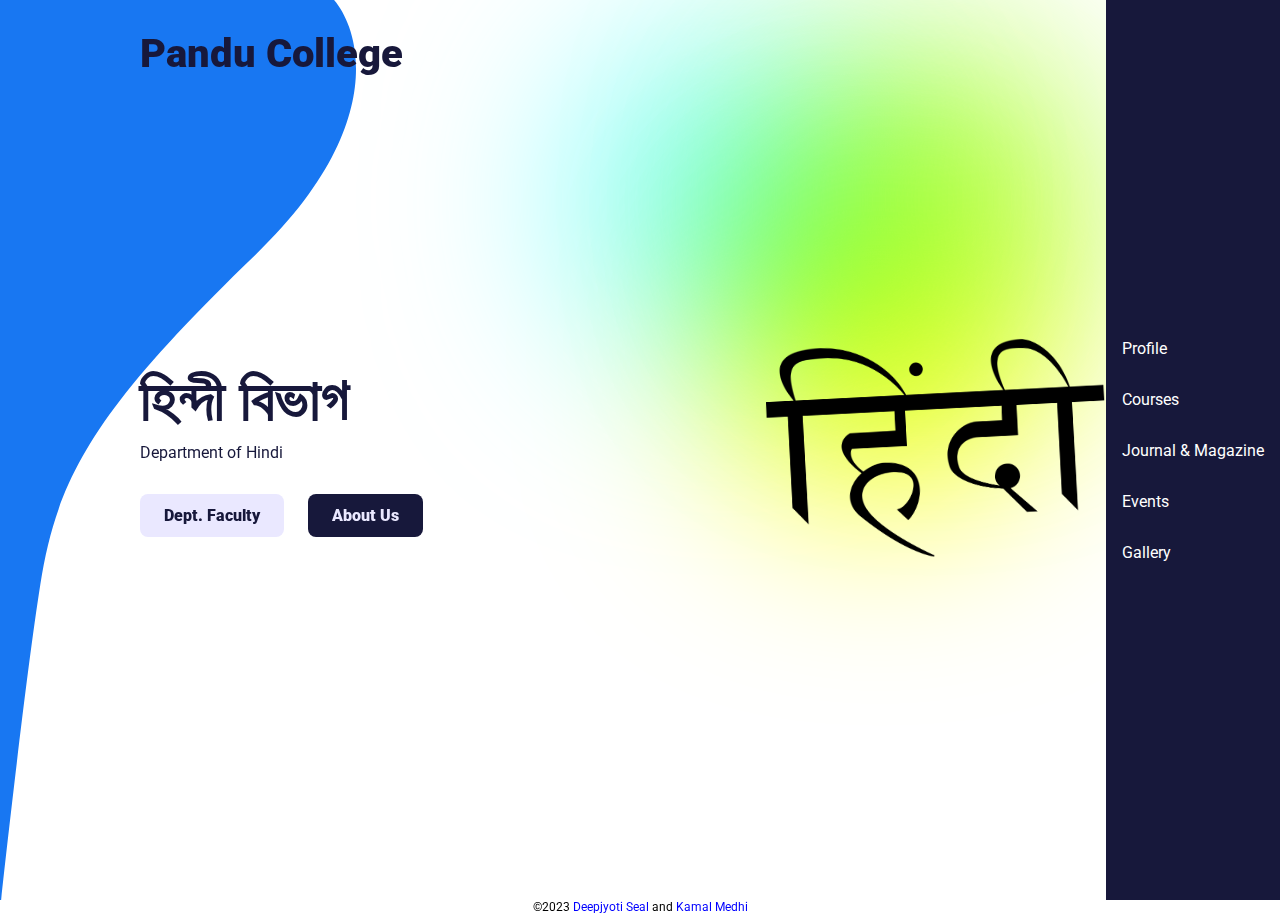
<file: index.html>
<!DOCTYPE html>
<html lang="en">
  <head>
    <meta charset="UTF-8" />
    <meta http-equiv="X-UA-Compatible" content="IE=edge" />
    <meta name="viewport" content="width=device-width, initial-scale=1.0" />
    <title>Pandu College Hindi Depaartment</title>
    <link rel="preconnect" href="https://fonts.googleapis.com" />
    <link rel="preconnect" href="https://fonts.gstatic.com" crossorigin />
    <link
      href="https://fonts.googleapis.com/css2?family=Roboto:wght@400;900&display=swap"
      rel="stylesheet"
    />
    <link rel="stylesheet" href="style.css" />
  </head>
  <body>
    <div class="bg-left">
      <img src="images/bg-left.svg" alt="" />
    </div>

    <div class="container">
      <div class="logo">Pandu College</div>

      <div class="hero-container">
        <div class="left">
          <div class="hero-text">
            <h1>হিন্দী বিভাগ</h1>
            <p class="subheading">
              Department of Hindi
            </p>

            <a class="btn light" href="about.html">Dept. Faculty</a>
            <a class="btn dark" href="https://panducollege.org/department/HIN">About Us</a>
          </div>

          <!--<div class="social">
            <a href="#">
              <img src="images/facebook-logo.svg" alt="" />
            </a>

            <a href="#">
              <img src="images/twitter-logo.svg" alt="" />
            </a>

            <a href="#">
              <img src="images/youtube-logo.svg" alt="" />
            </a>
          </div>-->
        </div>

        <div class="right">
          <div class="hero-image">
            <img src="images/hero-image.png" alt="" />
            <div class="image-bg"></div>
          </div>
        </div>
      </div>

      <div class="bg-right">
        <div class="circle1"></div>
        <div class="circle2"></div>
        <div class="circle3"></div>
      </div>
    </div>

    <aside class="sidebar">
      <div class="menu-icons">
        <div class="close-btn">
          <img src="images/close-icon.svg" alt="" />
        </div>

        <a href="https://panducollege.org/department/HIN/profile">
          Profile
        </a>

        <a href="https://panducollege.org/department/HIN/course">
          Courses
        </a>

        <a href="https://panducollege.org/department/HIN/journal">
          Journal & Magazine
        </a>

        <a href="https://panducollege.org/department/HIN/events">
          Events
        </a>

        <a href="https://panducollege.org/department/HIN/gallery">
          Gallery
        </a>

      </div>
    </aside>

    <div class="mobile-menu">
      <div class="logo">Pandu College</div>

      <img class="menu-btn" src="images/menu-icon.svg" alt="" />
    </div>

    <script src="main.js"></script>
    <div class="footer">&copy;2023 <a href="https://instagram.com/deepjyoti_seal">Deepjyoti Seal</a> and <a href="https://instagram.com/kamal_medhi7434">Kamal Medhi</a></div>

  </body>
</html>
</file>
<file: style.css>
* {
  margin: 0;
}

body {
  font-family: "Roboto", sans-serif;
}

.footer{
  font-size: 12px;
  text-align: center;
}

.footer a{
  text-decoration: none;
  color: blue;
}


.bg-left {
  position: absolute;
  top: 0;
  left: 0;
  z-index: -2;
  height: 100vh;
}

.bg-left img {
  height: 100%;
}

/* Sidebar */

aside.sidebar {
  position: fixed;
  background: #17183b;
  right: 0;
  top: 0;
  bottom: 0;
  display: flex;
  align-items: center;
  padding: 16px;
}

aside.sidebar .menu-icons {
  display: flex;
  flex-direction: column;
}

aside.sidebar .menu-icons a {
  margin: 16px 0;
}

aside.sidebar .menu-icons a img {
  transition: all 500ms;
}

aside.sidebar .menu-icons a:hover img {
  transform: scale(1.2);
}

.container {
  width: 80%;
  max-width: 1000px;
  margin: 0 auto;
  box-sizing: border-box;
}

.container .logo {
  font-size: 40px;
  font-weight: 900;
  position: absolute;
  top: 30px;
  color: #17183b;
}

.container .hero-container {
  display: flex;
  height: 100vh;
  align-items: center;
  justify-content: space-between;
}

.container .hero-container h1 {
  font-size: 60px;
  color: #17183b;
  margin-bottom: 8px;
}

.container .hero-container p.subheading {
  font-size: 16px;
  color: #17183b;
}

/* Buttons */

.container a.btn {
  text-decoration: none;
  padding: 12px 24px;
  display: inline-block;
  margin-top: 32px;
  margin-right: 20px;
  border-radius: 8px;
  font-weight: 900;
  transition: all 500ms;
}

.container a.btn:hover {
  transform: translateY(-3px);
}

.container a.btn.light {
  background: #eae8ff;
  color: #17183b;
}

.container a.btn.dark {
  background: #17183b;
  color: #eae8ff;
}

.container .social {
  position: absolute;
  bottom: 50px;
  border-bottom: 4px solid #17183b;
  padding-bottom: 20px;
}

.container .social a {
  text-decoration: none;
  margin: 0 16px;
  display: inline-block;
  transition: all 500ms;
}

.container .social a:hover {
  transform: scale(1.1);
}


.container .hero-image .image-bg {
  height: 424px;
  width: 350px;
  background: #ff8f7c;
  position: absolute;
  top: 0;
  z-index: -1;
  transform: rotateZ(-5deg);
  display: none;

}

.bg-right {
  position: absolute;
  top: 0;
  right: 0;
  z-index: -1;
}

.bg-right .circle1,
.bg-right .circle2,
.bg-right .circle3 {
  width: 300px;
  height: 300px;
  border-radius: 50%;
  position: absolute;
}

.bg-right .circle1 {
  top: 50px;
  right: 200px;
  background: greenyellow;
  filter: blur(100px);
  mix-blend-mode: multiply;
}

.bg-right .circle2 {
  top: 50px;
  right: 400px;
  background: #6affff;
  filter: blur(100px);
  mix-blend-mode: multiply;
}

.bg-right .circle3 {
  top: 200px;
  right: 250px;
  background: yellow;
  filter: blur(100px);
  mix-blend-mode: multiply;
}

.mobile-menu,
aside.sidebar .menu-icons .close-btn {
  display: none;
}

.menu-icons a{
  color: white;
  text-decoration: none;
}

.container .hero-image img {
  width: 100%;
  height: 100%;
 
}

.container .hero-image {
  transform: rotateZ(-3deg);
  width: 400px;
}


@media (max-width: 700px) {
  .container .logo {
    display: none;
  }

  .mobile-menu {
    display: flex;
    justify-content: space-between;
    position: fixed;
    top: 0;
    left: 0;
    right: 0;
    background: linear-gradient(
      180deg,
      rgb(14, 12, 46) 0%,
      rgb(25, 25, 90) 45%,
      rgba(0, 0, 0, 0)
    );
    padding: 16px;
    z-index: 100;
  }

  .mobile-menu .logo {
    font-size: 30px;
    color: #fff;
    font-weight: 900;
  }

  .container {
    width: 100%;
    padding: 0 30px;
  }

  .container .hero-container {
    flex-direction: column;
    text-align: center;
  }

  .container .right {
    order: -1;
    width: 100%;
    flex: 1;
  }

  .container .left {
    flex: 1;
  }

  .container .hero-image {
    width: 100%;
    height: 40vh;
    transform: rotateZ(0deg);
    position: absolute;
    left: 0;
    top: 14%;
  }

  .container .hero-image img {
    width: 75%;
    height: 85%;
    object-position: top;
  }

  .container .hero-image .image-bg {
    transform: rotateZ(0deg) translateX(-50%);
    width: 90%;
    height: calc(40vh + 10px);
    left: 50%;
    display: none;
  }

  .container .hero-container h1 {
    font-size: 32px;
    margin-top: 30px;
  }

  .container .social {
    position: static;
    margin-top: 70px;
  }

  aside.sidebar {
    /* display: none; */
    width: 60px;
    justify-content: center;
    box-shadow: -24px 0 16px -12px rgba(0, 0, 0, 0.4);
    z-index: 200;
    right: -100%;
    transition: all 500ms;
  }

  aside.sidebar.active {
    right: 0;
  }

  aside.sidebar .menu-icons .close-btn {
    display: block;
    position: absolute;
    top: 24px;
    text-align: center;
    left: 0;
    right: 0;
  }
  
  .footer{
    font-size: 9px;
  }
}
</file>
